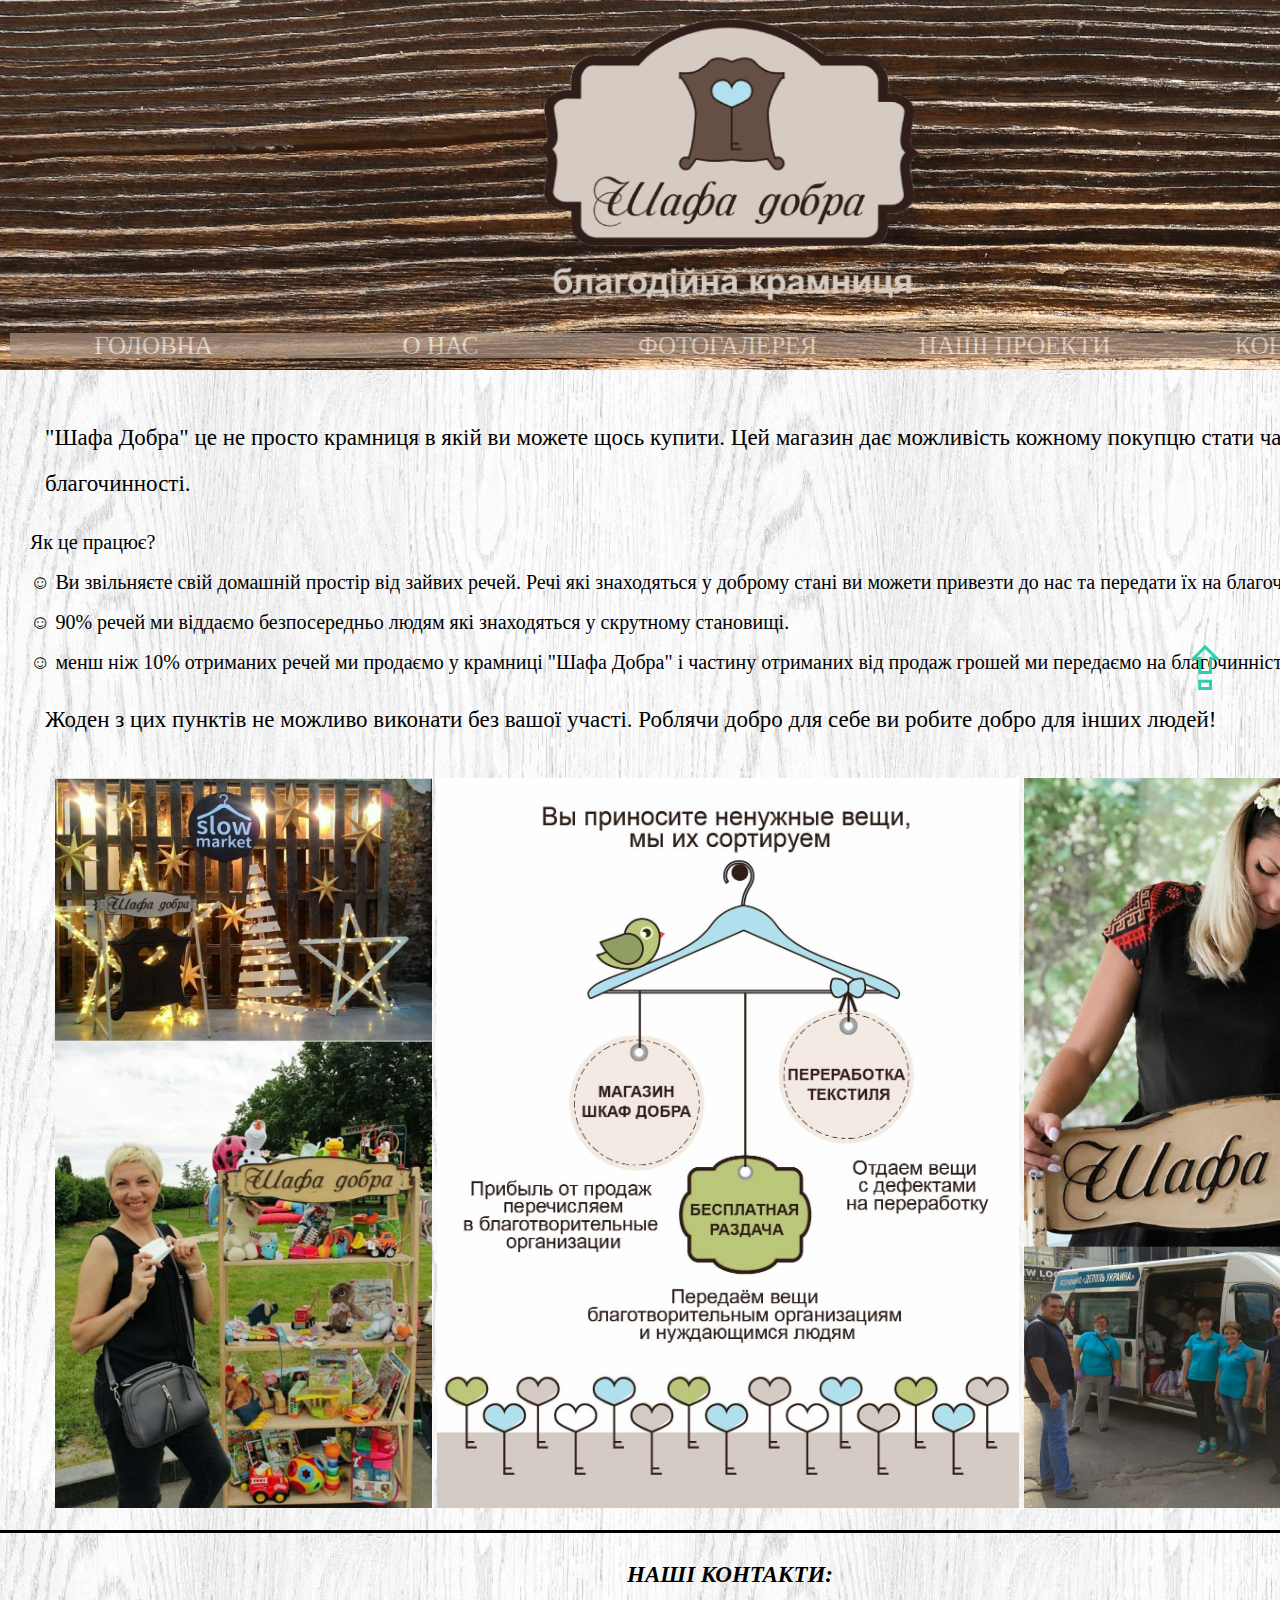
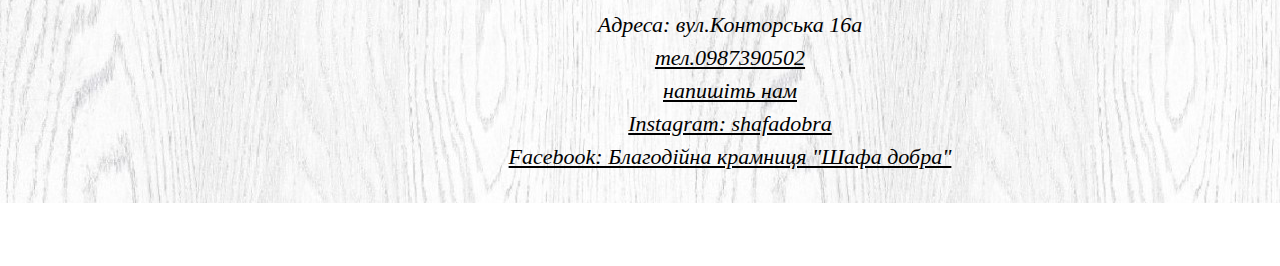
<file: index.html>
<!DOCTYPE html>
<html lang="uk">
<head>
  <meta charset="utf-8"> 
  <title>Шафа Добра</title>
  <link rel="stylesheet" href="./css/style.css">
</head>
<body>
  <header id="up_arrow">
    <div>
       <img src="./images/004.png" alt="#" height="300"/>
    </div>
    <ul class="navigation clearfix">
      <li> 
        <a href="index.html">ГОЛОВНА</a>
      </li>  
      <li>
        <a href="About_us.html">О НАС</a>
      </li>
      <li>  
        <a href="our_fotos.html">ФОТОГАЛЕРЕЯ</a>
      </li>
      <li>  
        <a href="our_projects.html">НАШІ ПРОЕКТИ</a>
      </li>
      <li>  
        <a href="#contacts">КОНТАКТИ</a>
      </li>
    </ul>
    </header>
  <main>  
    <div>
       <h2>"Шафа Добра" це не просто крамниця в якій ви можете щось купити. Цей магазин дає можливість кожному покупцю стати частиною благочинності.</h2>
       <p>Як це працює?</p>
       <ul>
         <li> ☺ Ви звільняєте свій домашній простір від зайвих речей. Речі які знаходяться у доброму стані ви можети привезти до нас та передати їх на благочинність.</li>
         <li> ☺ 90% речей ми віддаємо безпосередньо людям які знаходяться у скрутному становищі.</li>
         <li> ☺ менш ніж 10% отриманих речей ми продаємо у крамниці "Шафа Добра" і частину отриманих від продаж грошей ми передаємо на благочинність.</li>
       </ul>
       <h2>Жоден з цих пунктів не можливо виконати без вашої участі. Роблячи добро для себе ви робите добро для інших людей!</h2>
    </div> 
    <div class="foto">
      <img src="./images/016.jpg" alt="#" height="730"/>   
      <img src="./images/001.jpg" alt="#" height="730"/>
      <img src="./images/017.jpg" alt="#" height="730"/> 
    </div>   
  </main>  
  <footer>
    <div class="contacts" id="contacts">
      <h2>НАШІ КОНТАКТИ:</h2>
      <p>
        <address>Адреса: вул.Конторська 16а</address>
      </p>
      <p>
        <a href="tel:+380987390502">тел.0987390502</a>
      </p>
      <p>
        <a href="mailto:shafadobra@gmail.com">напишіть нам</a>
      </p>
      <p>
        <a href="http://instagram.com/shafadobra/"> Instagram: shafadobra</a>
      </p>
      <p>
        <a href="http://www.facebook.com/shkafdobra"> Facebook: Благодійна крамниця "Шафа добра"</a>
      </p>
    </div>
  </footer>
  <div class="up_arrow">
    <a href="#up_arrow">⇪</a>
  </div>
</body>
</html>
</file>
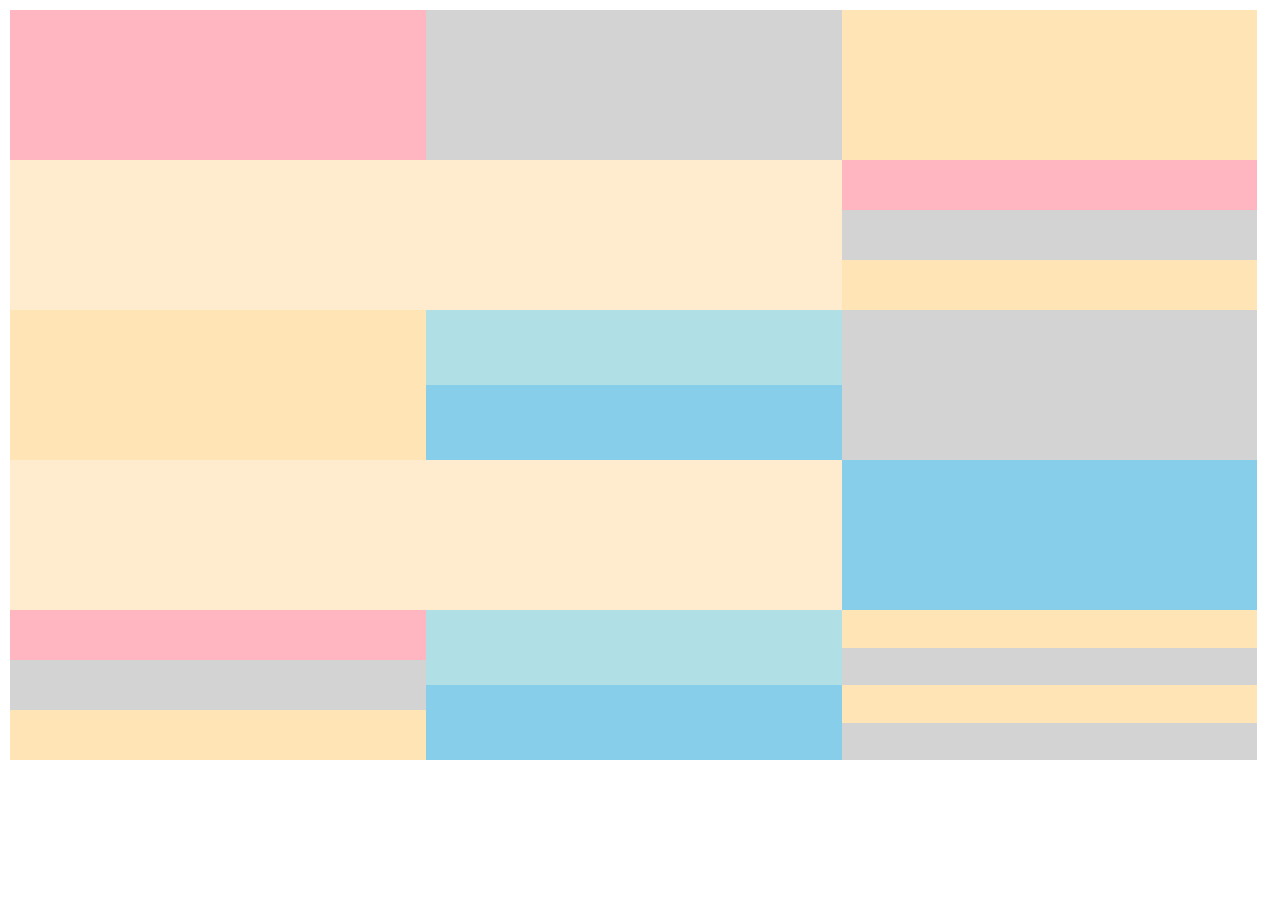
<file: markup-HW/HW/index.html>
<!DOCTYPE html>
<html>
  <head>
	<meta charset="utf-8">
	<title>homework1</title>
  <link rel="stylesheet" href="./css/style.css">
  </head>
  <body>
    <div class="firstline clearfix">
      <div class="LightPink"></div>
      <div class="LightGray"></div>
      <div class="Moccasin"></div>
    </div>
    <div class="secondline clearfix">
      <div class="BlanchedAlmond"></div>
      <div class="trio">
        <div class="firststrip"></div>
        <div class="secondstrip"></div>
        <div class="thirdstrip"></div>
      </div>
    </div>
    <div class="thirdline clearfix">
      <div class="Moccasin"></div>
      <div class="twin">
        <div class="PowderBlue"></div>
        <div class="Skyblue"></div>
      </div>
      <div class="LightGray"></div>
    </div>
    <div class="forthline clearfix">
      <div class="BlanchedAlmond"></div>
      <div class="blue"></div>
    </div>
    <div class="fifthline clearfix">
      <div class="trio">
        <div class="firststrip"></div>
        <div class="secondstrip"></div>
        <div class="thirdstrip"></div>
      </div>
      <div class="twin">
        <div class="PowderBlue"></div>
        <div class="Skyblue"></div>
      </div>
      <div class="quadruple">
        <div class="one"></div>
        <div class="two"></div>
        <div class="one"></div>
        <div class="two"></div>
      </div>
    </div>
  </body>
</html>
</file>
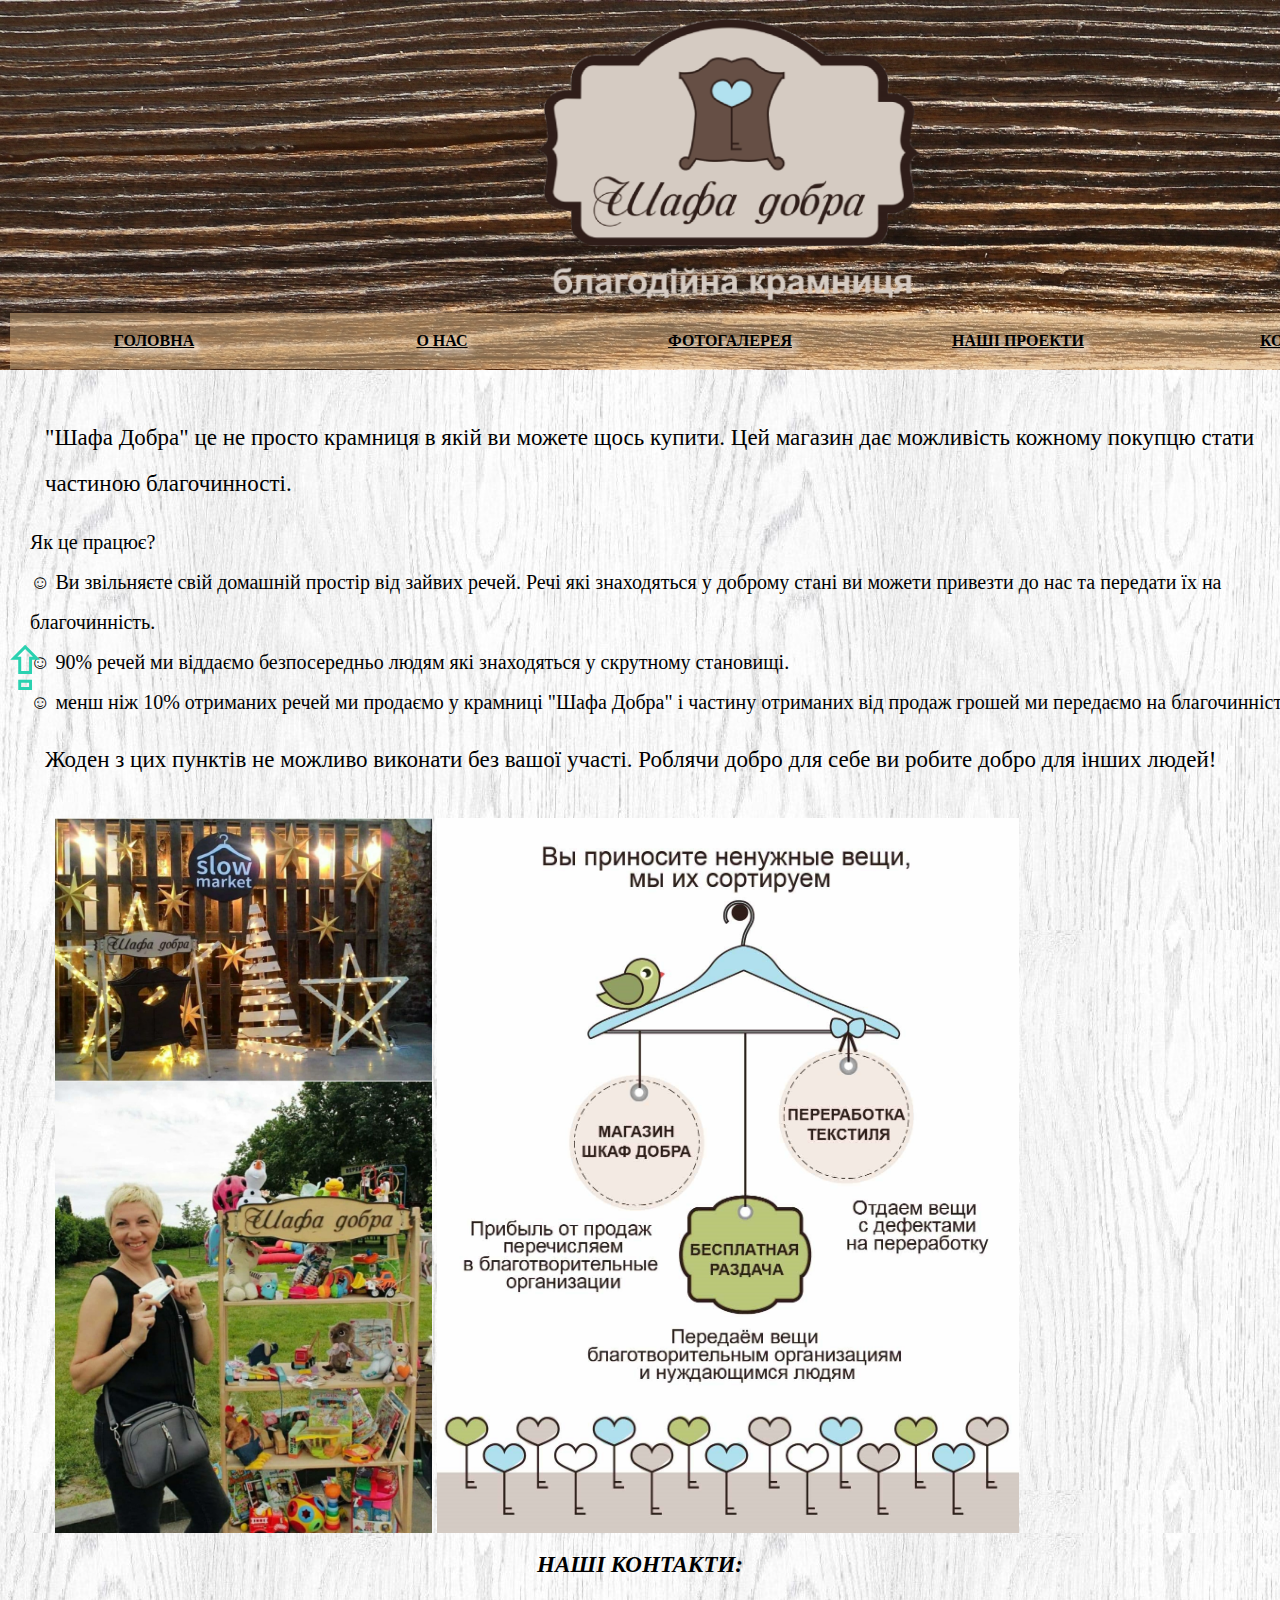
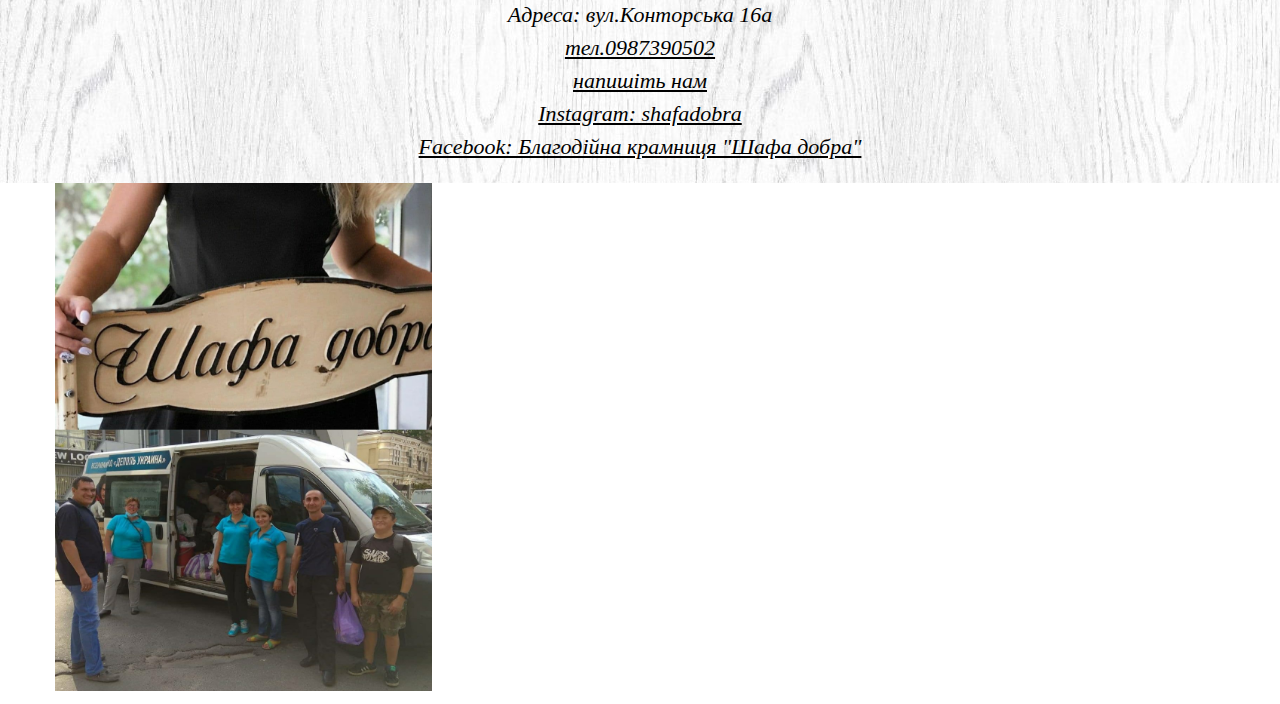
<file: markup-HW/ShafaDobra/index.html>
<!DOCTYPE html>
<html lang="uk">
<head>
  <meta charset="utf-8"> 
  <title>Шафа Добра</title>
  <link rel="stylesheet" href="./css/style.css">
</head>
<body>
  <div class="content">
    <header id="up_arrow">
      <div>
        <img src="./images/004.png" alt="#" height="300"/>
      </div>
      <ul class="nav clearfix">
        <li> 
          <a href="index.html">ГОЛОВНА</a>
          <ul class="sub-menu">
            <li>
              <a href="About_us.html">О НАС</a>
            </li>
            <li>
              <a href="our_fotos.html">ФОТОГАЛЕРЕЯ</a>
            </li>
            <li>
              <a href="our_projects.html">НАШІ ПРОЕКТИ</a>
              <ul class="sub-menu">
                <li>Центр помощи беременным</li>
                <li>Тренинговая программа "True Love Waits"</li>
                <li>Детский Дневной Центр "ОХАНА"</li>
              </ul>
            </li> 
          </ul>
        </li><!-     
        -><li><a href="About_us.html">О НАС</a></li><!-
        -><li><a href="our_fotos.html">ФОТОГАЛЕРЕЯ</a></li><!-
        -><li><a href="our_projects.html">НАШІ ПРОЕКТИ</a>
           <ul class="sub-menu">
              <li>Центр помощи беременным</li>
              <li>Тренинговая программа "True Love Waits"</li>
              <li>Детский Дневной Центр "ОХАНА"</li>
            </ul>
        </li><!-
        -><li><a href="#contacts">КОНТАКТИ</a></li>
      </ul>
    </header>
    <main>  
      <div>
        <h2>"Шафа Добра" це не просто крамниця в якій ви можете щось купити. Цей магазин дає можливість кожному покупцю стати частиною благочинності.</h2>
        <p>Як це працює?</p>
        <ul>
          <li> ☺ Ви звільняєте свій домашній простір від зайвих речей. Речі які знаходяться у доброму стані ви можети привезти до нас та передати їх на благочинність.</li>
          <li> ☺ 90% речей ми віддаємо безпосередньо людям які знаходяться у скрутному становищі.</li>
          <li> ☺ менш ніж 10% отриманих речей ми продаємо у крамниці "Шафа Добра" і частину отриманих від продаж грошей ми передаємо на благочинність.</li>
        </ul>
        <h2>Жоден з цих пунктів не можливо виконати без вашої участі. Роблячи добро для себе ви робите добро для інших людей!</h2>
      </div> 
      <div class="foto">
        <img src="./images/016.jpg" alt="#" height="730"/>   
        <img src="./images/001.jpg" alt="#" height="730"/>
        <img src="./images/017.jpg" alt="#" height="730"/> 
      </div>   
    </main>  
    <footer>
      <div class="contacts" id="contacts">
        <h2>НАШІ КОНТАКТИ:</h2>
        <p>
          <address>Адреса: вул.Конторська 16а</address>
        </p>
        <p>
          <a href="tel:+380987390502">тел.0987390502</a>
        </p>
        <p>
          <a href="mailto:shafadobra@gmail.com">напишіть нам</a>
        </p>
        <p>
          <a href="http://instagram.com/shafadobra/"> Instagram: shafadobra</a>
        </p>
        <p>
          <a href="http://www.facebook.com/shkafdobra"> Facebook: Благодійна крамниця "Шафа добра"</a>
        </p>
      </div>
    </footer>
    <div class="up_arrow">
      <a href="#up_arrow">⇪</a>
  </div>
</body>
</html>
</file>
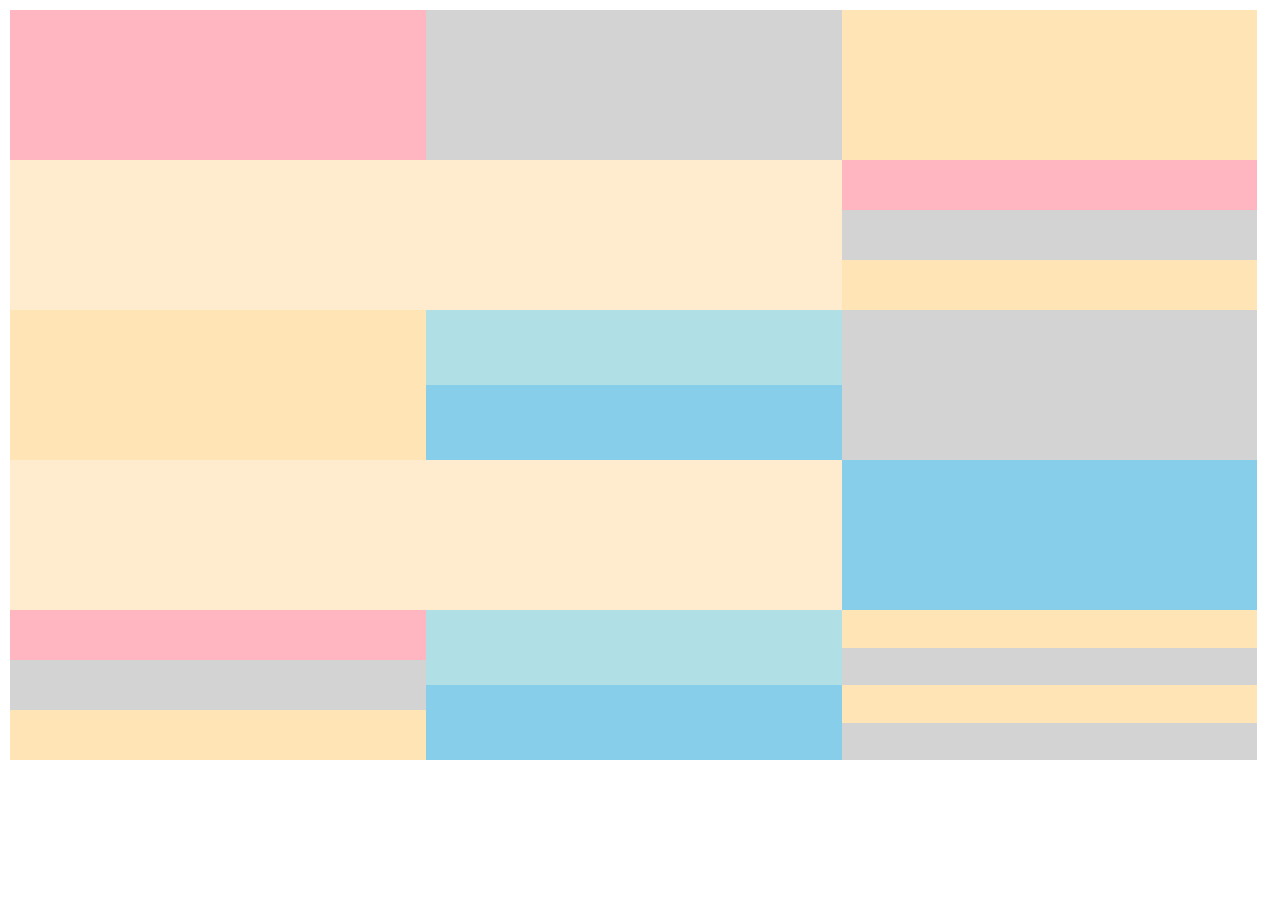
<file: markup-HW/HW/first_version/index.html>
<!DOCTYPE html>
<html>
  <head>
	  <meta charset="utf-8">
	  <title>homework1.1</title>
    <link rel="stylesheet" href="./css/style.css">
  </head>
  <body>
    <div class="clearfix">
      <div class="LightPink"></div>
      <div class="LightGray"></div>
      <div class="Moccasin"></div>
    </div>
    <div class="clearfix">
      <div class="BlanchedAlmond"></div>
      <div class="trio">
        <div class="firststrip"></div>
        <div class="secondstrip"></div>
        <div class="thirdstrip"></div>
      </div>
    </div>
    <div class="clearfix">
      <div class="Moccasin"></div>
      <div class="twin">
        <div class="PowderBlue"></div>
        <div class="Skyblue"></div>
      </div>
      <div class="LightGray"></div>
    </div>
    <div class="clearfix">
      <div class="BlanchedAlmond"></div>
      <div class="blue"></div>
    </div>
    <div class="clearfix">
      <div class="trio">
        <div class="firststrip"></div>
        <div class="secondstrip"></div>
        <div class="thirdstrip"></div>
      </div>
      <div class="twin">
        <div class="PowderBlue"></div>
        <div class="Skyblue"></div>
      </div>
      <div class="quadruple">
        <div class="one"></div>
        <div class="two"></div>
        <div class="one"></div>
        <div class="two"></div>
      </div>
    </div>
  </body>
</html>
</file>
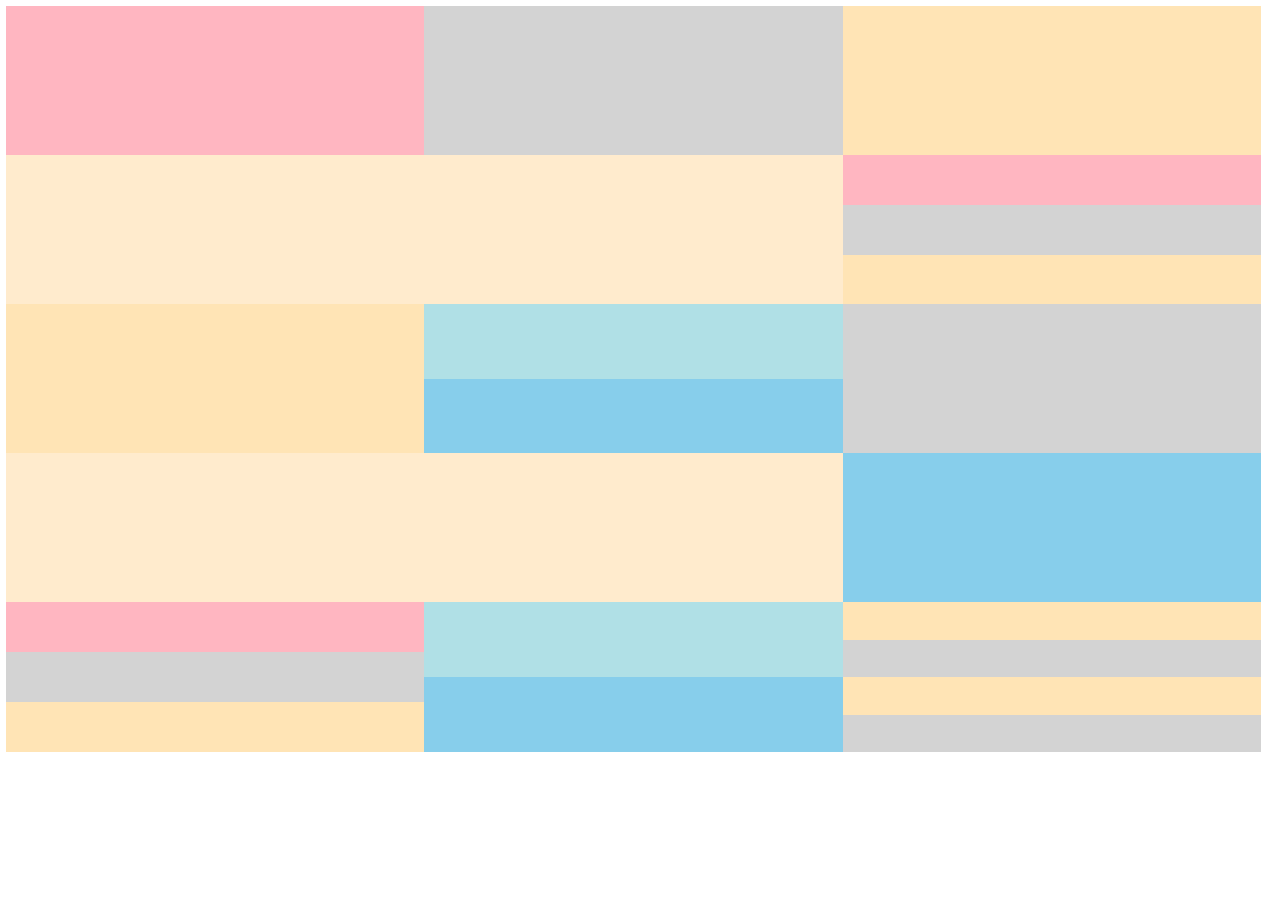
<file: markup-HW/HW/second_version/index.html>
<!DOCTYPE html>
<html>
<head>
	<meta charset="utf-8">
	<title>homework1.2</title>
	<link rel="stylesheet" href="./css/style.css">
</head>
<body>
   <div class="margin">
       <div class="LightPink"></div><!--
       --><div class="LightGray"></div><!--
       --><div class="Moccasin"></div>
   </div>
   <div class="margin">
      <div class="BlanchedAlmond"></div><!--
      --><div class="trio">
        <div class="firststrip"></div><!--
        --><div class="secondstrip"></div><!--
        --><div class="thirdstrip"></div>
      </div>
   </div> 
   <div class="margin">
      <div class="Moccasin"></div><!--
      --><div class="twin">
          <div class="PowderBlue"></div><!--
          --><div class="Skyblue"></div>
      </div><!--
      --><div class="LightGray"></div>
    </div>
    <div class="margin">
      <div class="BlanchedAlmond"></div><!--
      --><div class="blue"></div>
    </div>
    <div class="margin">
      <div class="trio">
        <div class="firststrip"></div><!--
        --><div class="secondstrip"></div><!--
        --><div class="thirdstrip"></div>
      </div><!--
      --><div class="twin">
        <div class="PowderBlue"></div><!--
        --><div class="Skyblue"></div>
      </div><!--
      --><div class="quadruple">
        <div class="one"></div><!--
        --><div class="two"></div><!--
        --><div class="one"></div><!--
        --><div class="two"></div>
      </div> 
    </div>   
</body>
</html>
</file>
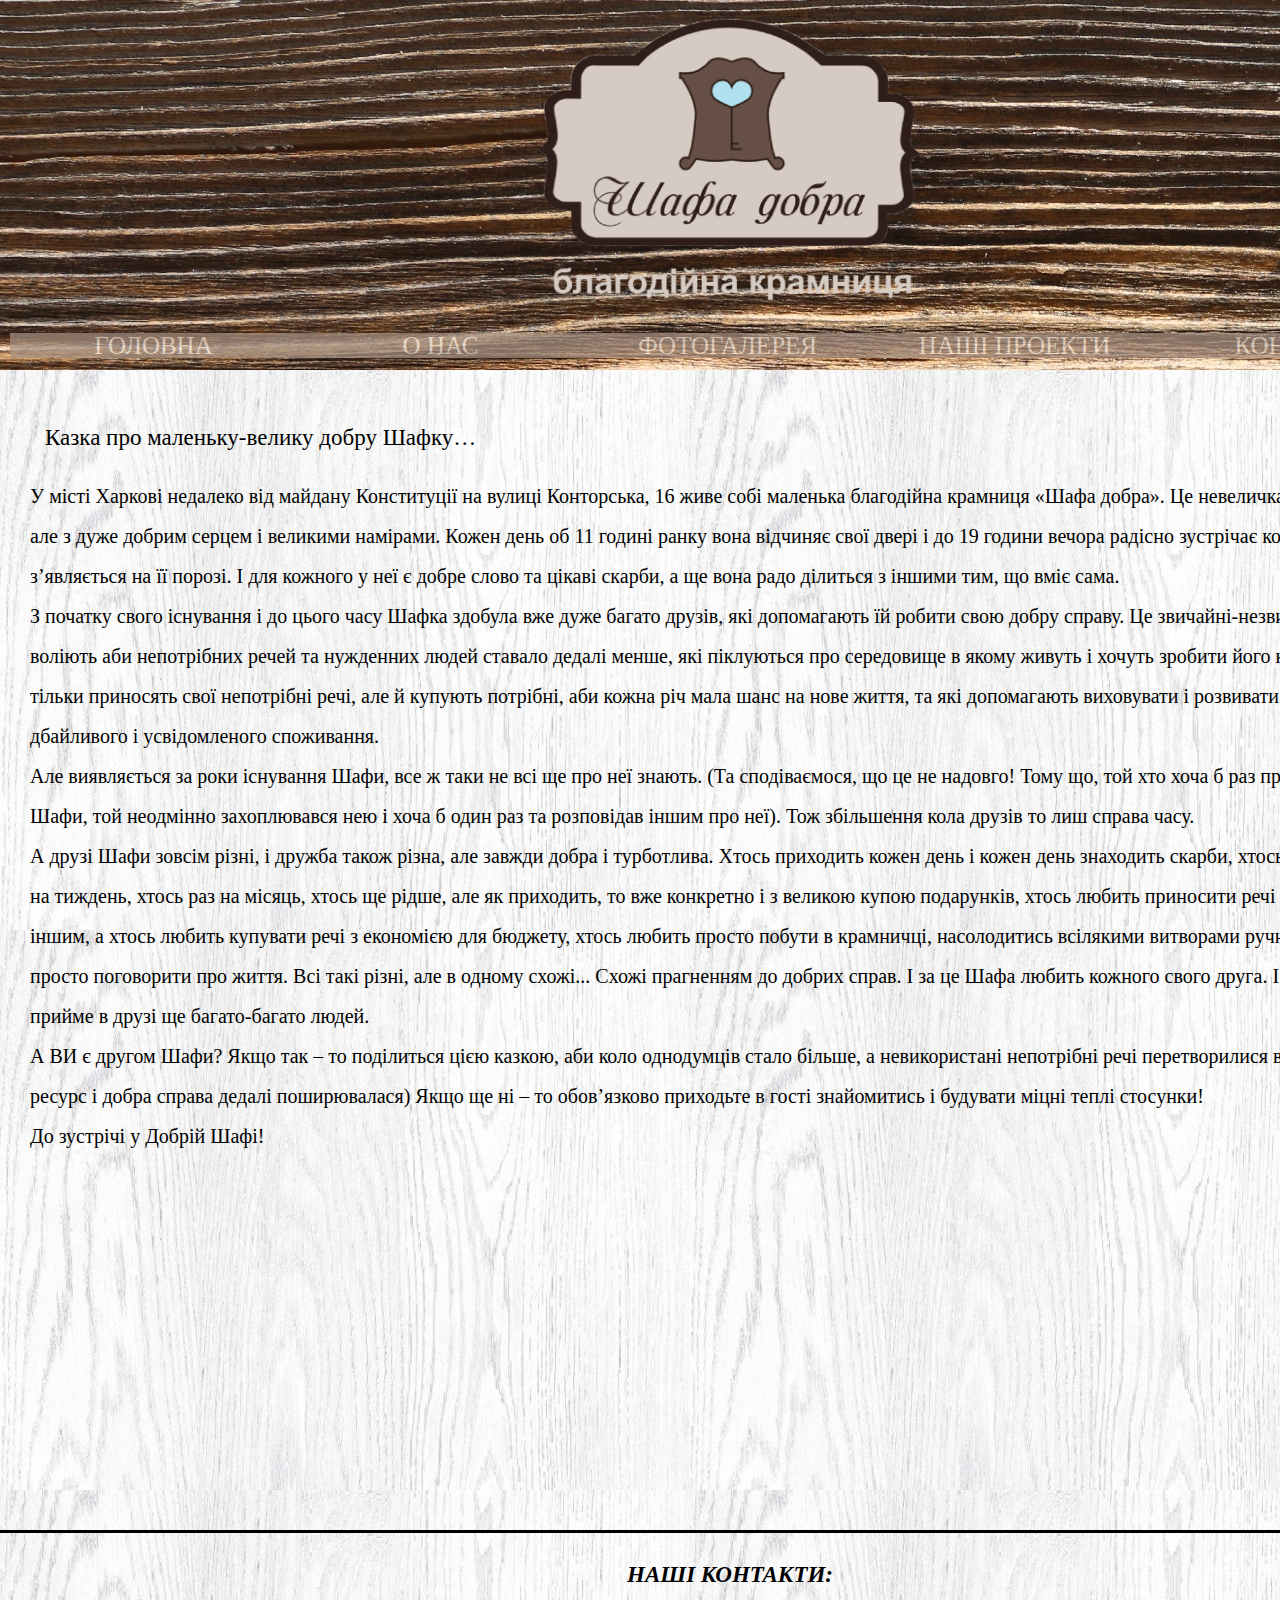
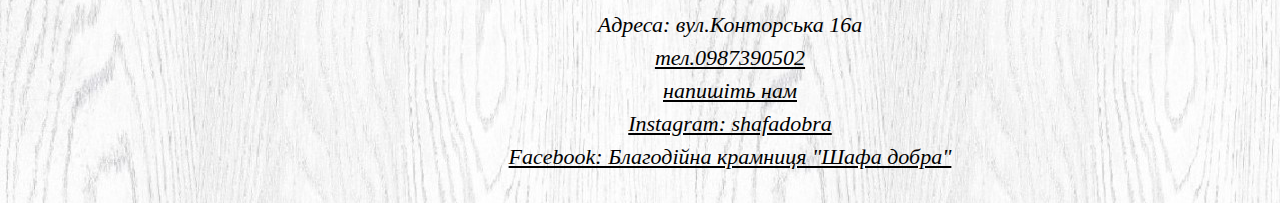
<file: About_us.html>
<!DOCTYPE html>
<html lang="uk">
<head>
  <meta charset="utf-8">
  <title>Наші проекти</title>
  <link rel="stylesheet" href="./css/style.css">
</head>
<body>
  <header>
    <div>
       <img src="./images/004.png" alt="#" height="300"/>
    </div>
    <ul class="navigation clearfix">
      <li> 
        <a href="index.html">ГОЛОВНА</a>
      </li>  
      <li>
        <a href="About_us.html">О НАС</a>
      </li>
      <li>  
        <a href="our_fotos.html">ФОТОГАЛЕРЕЯ</a>
      </li>
      <li>  
        <a href="our_projects.html">НАШІ ПРОЕКТИ</a>
      </li>
      <li>  
        <a href="#contacts">КОНТАКТИ</a>
      </li>
    </ul>
  </header> 
  <main>
    <h2>Казка про маленьку-велику добру Шафку…</h2>
    <p>У місті Харкові недалеко від майдану Конституції на вулиці Конторська, 16 живе собі маленька благодійна крамниця «Шафа добра». Це невеличка крамничка… але з дуже добрим серцем і великими намірами. Кожен день об 11 годині ранку вона відчиняє свої двері і до 19 години вечора радісно зустрічає кожного, хто з’являється на її порозі. І для кожного у неї є добре слово та цікаві скарби, а ще вона радо ділиться з іншими тим, що вміє сама.</p>
    <p>З початку свого існування і до цього часу Шафка здобула вже дуже багато друзів, які допомагають їй робити свою добру справу. Це звичайні-незвичайні люди, які воліють аби непотрібних речей та нужденних людей ставало дедалі менше, які піклуються про середовище в якому живуть і хочуть зробити його кращим, які не тільки приносять свої непотрібні речі, але й купують потрібні, аби кожна річ мала шанс на нове життя, та які допомагають виховувати і розвивати культуру дбайливого і усвідомленого споживання.</p>
    <p>Але виявляється за роки існування Шафи, все ж таки не всі ще про неї знають. (Та сподіваємося, що це не надовго! Тому що, той хто хоча б раз приходив у гості до Шафи, той неодмінно захоплювався нею і хоча б один раз та розповідав іншим про неї). Тож збільшення кола друзів то лиш справа часу.</p>
    <p>А друзі Шафи зовсім різні, і дружба також різна, але завжди добра і турботлива. Хтось приходить кожен день і кожен день знаходить скарби, хтось приходить раз на тиждень, хтось раз на місяць, хтось ще рідше, але як приходить, то вже конкретно і з великою купою подарунків, хтось любить приносити речі і допомагати іншим, а хтось любить купувати речі з економією для бюджету, хтось любить просто побути в крамничці, насолодитись всілякими витворами ручної роботи, а хто просто поговорити про життя. Всі такі різні, але в одному схожі... Схожі прагненням до добрих справ. І за це Шафа любить кожного свого друга. І серце її радо прийме в друзі ще багато-багато людей.</p>
    <p>А ВИ є другом Шафи? Якщо так – то поділиться цією казкою, аби коло однодумців стало більше, а невикористані непотрібні речі перетворилися в Шафі на цінний ресурс і добра справа дедалі поширювалася) Якщо ще ні – то обов’язково приходьте в гості знайомитись і будувати міцні теплі стосунки!</p>
    <p>До зустрічі у Добрій Шафі!</p>
  </main>
  <footer>
    <div class="contacts" id="contacts">
      <h2>НАШІ КОНТАКТИ:</h2> 
      <p>
        <address>Адреса: вул.Конторська 16а</address>
      </p>
      <p>
        <a href="tel:+380987390502">тел.0987390502</a>
      </p>
      <p>
        <a href="mailto:shafadobra@gmail.com">напишіть нам</a>
      </p>
      <p>
        <a href="http://instagram.com/shafadobra/"> Instagram: shafadobra</a>
      </p>
      <p>
        <a href="http://www.facebook.com/shkafdobra"> Facebook: Благодійна крамниця "Шафа добра"</a>
      </p>
    </div>
  </footer>
</body>
</html>
</file>
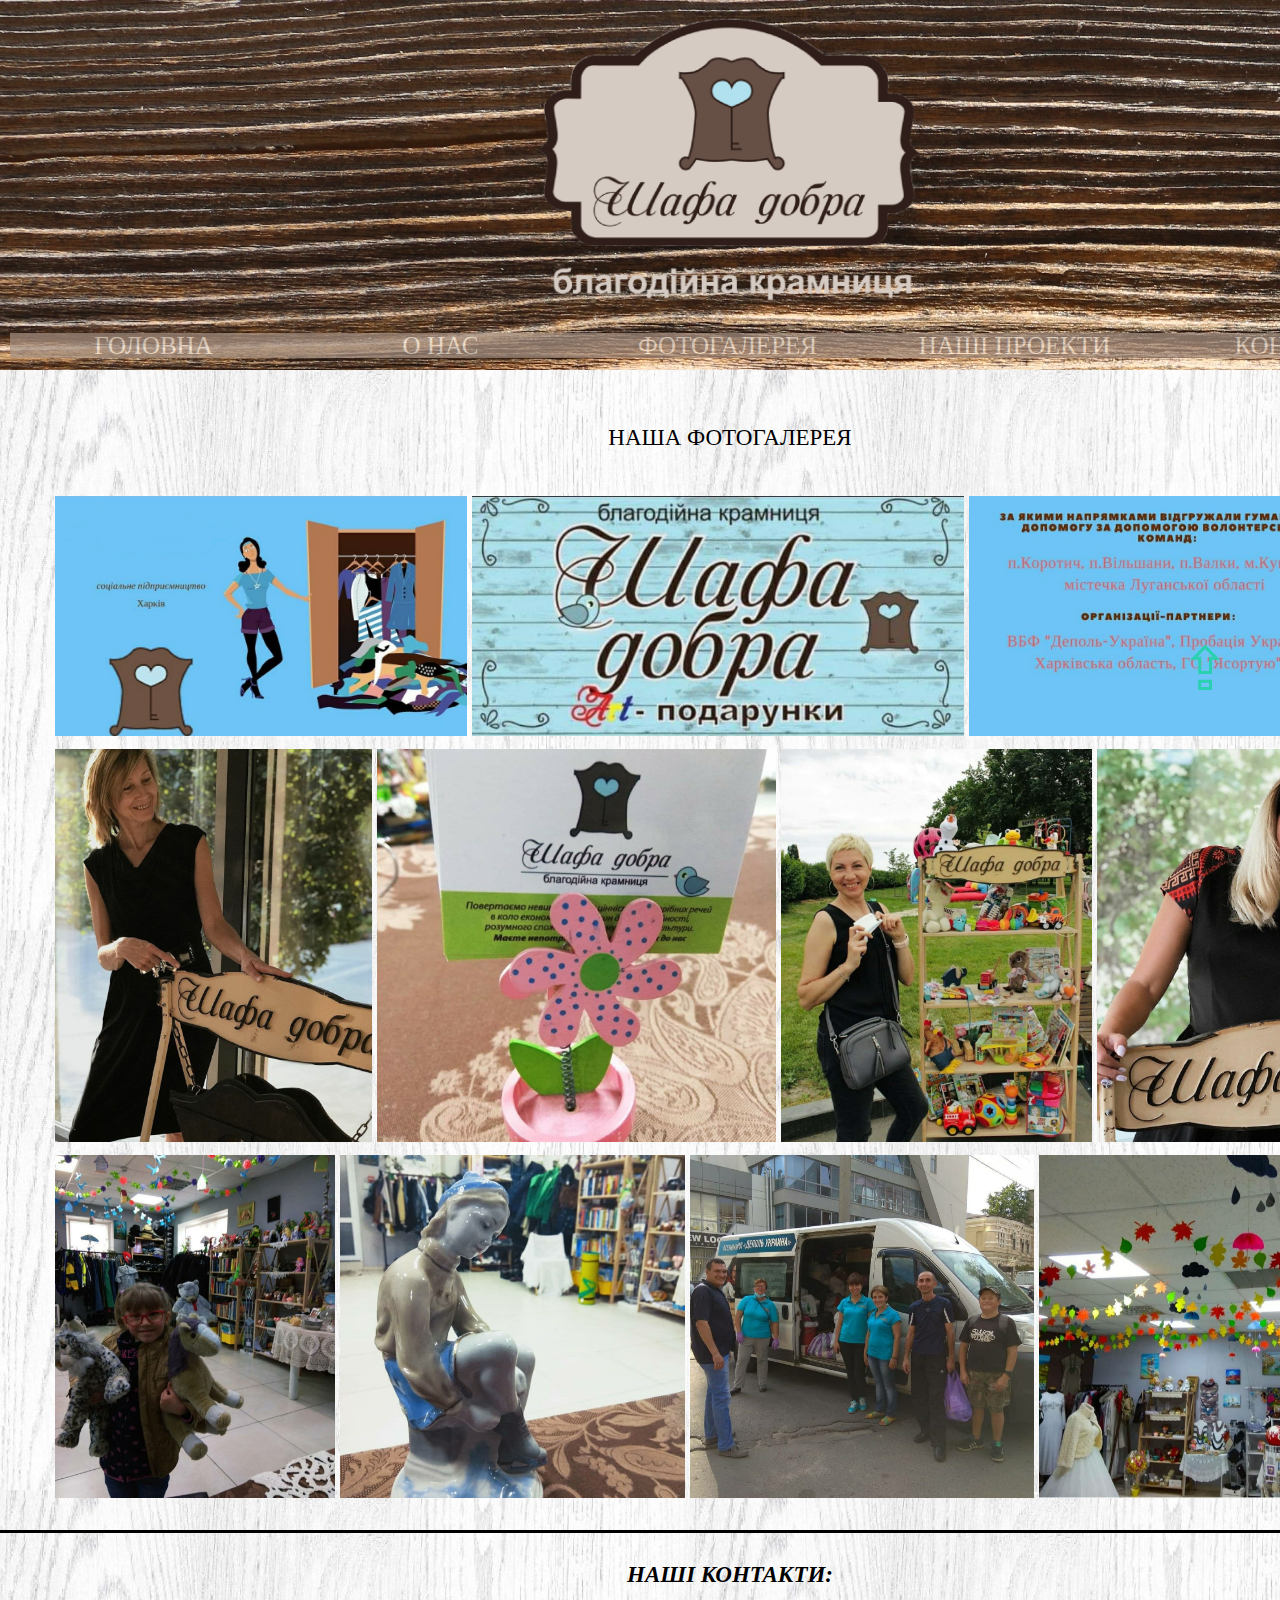
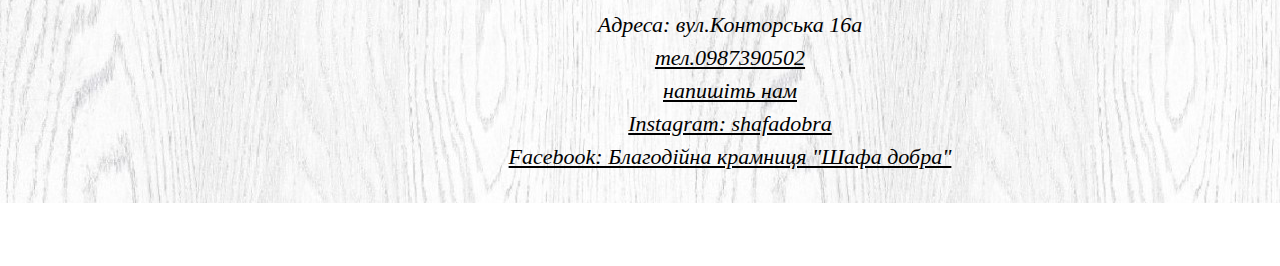
<file: our_fotos.html>
<!DOCTYPE html>
<html lang="uk">
<head>
	<meta charset="utf-8">
	<title>Фотогалерея</title>
	<link rel="stylesheet" href="./css/style.css">
</head>
<body>
  <header id="up_arrow">
    <div>
       <img src="./images/004.png" alt="#" height="300"/>
    </div>
    <ul class="navigation clearfix">
      <li> 
        <a href="index.html">ГОЛОВНА</a>
      </li>  
      <li>
        <a href="About_us.html">О НАС</a>
      </li>
      <li>  
        <a href="our_fotos.html">ФОТОГАЛЕРЕЯ</a>
      </li>
      <li>  
        <a href="our_projects.html">НАШІ ПРОЕКТИ</a>
      </li>
      <li>  
        <a href="#contacts">КОНТАКТИ</a>
      </li>
    </ul>
  </header>  
  <main>
  	<h2 class="our_fotos">НАША ФОТОГАЛЕРЕЯ</h2>  
    <div class="foto">
      <img src="./images/020.jpg" alt="#" height="240"/>   
      <img src="./images/019.jpg" alt="#" height="240"/>
      <img src="./images/018.jpg" alt="#" height="240"/> 
      <img src="./images/009.jpg" alt="#" height="393"/>   
      <img src="./images/003.jpg" alt="#" height="393"/> 
      <img src="./images/007.jpg" alt="#" height="393"/>
      <img src="./images/008.jpg" alt="#" height="393"/> 
      <img src="./images/010.jpg" alt="#" height="343"/>
      <img src="./images/011.jpg" alt="#" height="343"/>
      <img src="./images/013.jpg" alt="#" height="343"/>
      <img src="./images/012.jpg" alt="#" height="343"/>
    </div>   
  </main>
  <footer>
    <div class="contacts" id="contacts">
      <h2>НАШІ КОНТАКТИ:</h2>
      <p>
        <address>Адреса: вул.Конторська 16а</address>
      </p>
      <p>
        <a href="tel:+380987390502">тел.0987390502</a>
      </p>
      <p>
        <a href="mailto:shafadobra@gmail.com">напишіть нам</a>
      </p>
      <p>
        <a href="http://instagram.com/shafadobra/"> Instagram: shafadobra</a>
      </p>
      <p>
        <a href="http://www.facebook.com/shkafdobra"> Facebook: Благодійна крамниця "Шафа добра"</a>
      </p>
    </div>
  </footer>
  <div class="up_arrow">
    <a href="#up_arrow">⇪</a>
  </div>
</body>
</html>
</file>
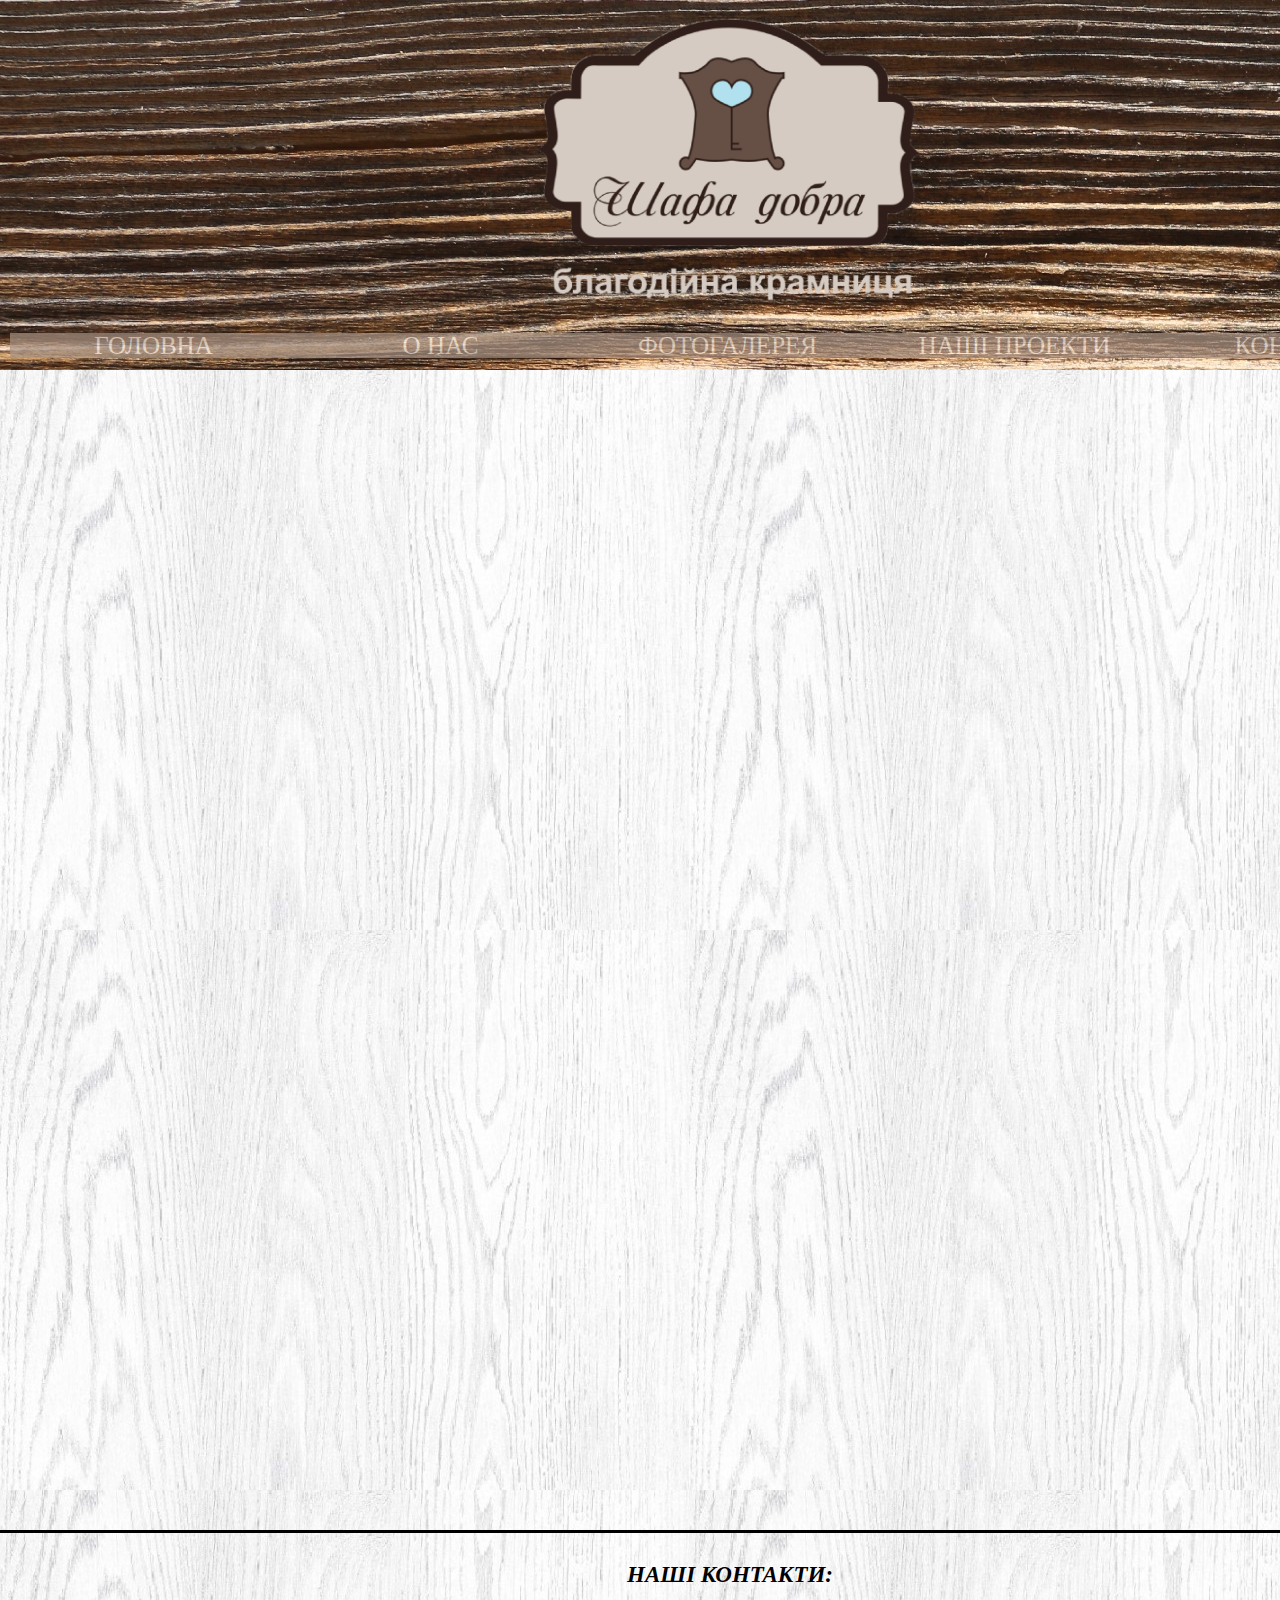
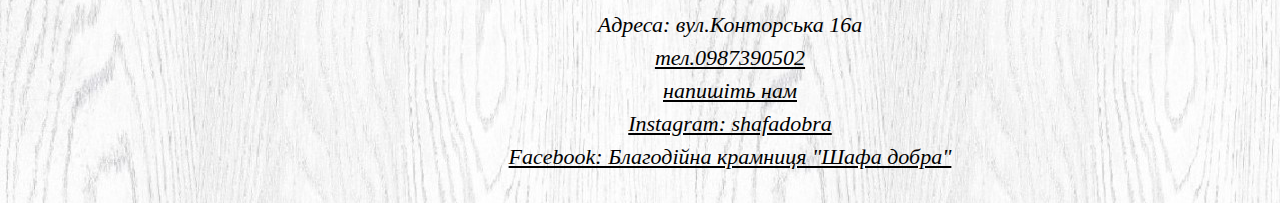
<file: our_projects.html>
<!DOCTYPE html>
<html lang="uk">
<head>
  <meta charset="utf-8">
  <title>Наші проекти</title>
  <link rel="stylesheet" href="./css/style.css">
</head>
<body>
  <header>
    <div>
       <img src="./images/004.png" alt="#" height="300"/>
    </div>
    <ul class="navigation clearfix">
      <li> 
        <a href="index.html">ГОЛОВНА</a>
      </li>  
      <li>
        <a href="About_us.html">О НАС</a>
      </li>
      <li>  
        <a href="our_fotos.html">ФОТОГАЛЕРЕЯ</a>
      </li>
      <li>  
        <a href="our_projects.html">НАШІ ПРОЕКТИ</a>
      </li>
      <li>  
        <a href="#contacts">КОНТАКТИ</a>
      </li>
    </ul>
  </header> 
  <main>  
    <div>
    </div>
  </main>
  <footer>
    <div class="contacts" id="contacts">
      <h2>НАШІ КОНТАКТИ:</h2>
      <p>
        <address>Адреса: вул.Конторська 16а</address>
      </p>
      <p>
        <a href="tel:+380987390502">тел.0987390502</a>
      </p>
      <p>
        <a href="mailto:shafadobra@gmail.com">напишіть нам</a>
      </p>
      <p>
        <a href="http://instagram.com/shafadobra/"> Instagram: shafadobra</a>
      </p>
      <p>
        <a href="http://www.facebook.com/shkafdobra"> Facebook: Благодійна крамниця "Шафа добра"</a>
      </p>
    </div>
  </footer>
</body>
</html>
</file>
<file: css/style.css>
/* http://meyerweb.com/eric/tools/css/reset/ 
   v2.0 | 20110126
   License: none (public domain)
*/

html, body, div, span, applet, object, iframe,
h1, h2, h3, h4, h5, h6, p, blockquote, pre,
a, abbr, acronym, address, big, cite, code,
del, dfn, em, img, ins, kbd, q, s, samp,
small, strike, strong, sub, sup, tt, var,
b, u, i, center,
dl, dt, dd, ol, ul, li,
fieldset, form, label, legend,
table, caption, tbody, tfoot, thead, tr, th, td,
article, aside, canvas, details, embed, 
figure, figcaption, footer, header, hgroup, 
menu, nav, output, ruby, section, summary,
time, mark, audio, video {
  margin: 0;
  padding: 0;
  border: 0;
  font-size: 100%;
  font: inherit;
  vertical-align: baseline;
}
/* HTML5 display-role reset for older browsers */
article, aside, details, figcaption, figure, 
footer, header, hgroup, menu, nav, section {
  display: block;
}
body {
  line-height: 1;
}
ol, ul {
  list-style: none;
}
blockquote, q {
  quotes: none;
}
blockquote:before, blockquote:after,
q:before, q:after {
  content: '';
  content: none;
}
table {
  border-collapse: collapse;
  border-spacing: 0;
}

header {
  background-image: url(../images/005.jpg);
  height:350px;
  width:1440px;
  padding:10px;
  text-align: center;
}
  
main {
  background-image: url(../images/006.jpg);
  height:1100px;
  width:1400px;
  padding: 30px;
  font-weight: 50;
  font-size: 20px;
  line-height: 2;
  border-bottom: 3px solid black;
}

h2 {
  font-size: 23px;
  margin: 15px;
  font-weight: bolder;
}
  
.navigation li {
  width: 287px; 
  float: left;
  margin-bottom: 25px;
  margin-top: 20px;
  font-size: 25px;
  background: rgba(166, 145, 131, 1.0);
  opacity: 0.7;
  color: rgba(61, 50, 42, 1.0);
}

.navigation li a {
  color: #FEF2E4;
  text-decoration: none;
}

.navigation li a:hover {
  color: black ;
}

.clearfix: after {
  content: '';
  display: block;
  clear: both;
}

.foto {
  margin: 35px 25px;
}

.up_arrow {
  position: sticky;
  bottom: 200px;
  font-size: 60px;
  padding-right: 50px;
  text-align: right;
}

.up_arrow a {
  color: #2AD1B0;
  text-decoration: none;
}

.up_arrow a:hover {
  color: blue;
  text-decoration: none;
}

footer {
  background-image: url(../images/006.jpg);
  height:250px;
  width:1440px;
  padding:10px;
  text-align: center;
  font-size: 22px;
  font-style: italic;
  font-weight: 500;
  line-height: 1.5;
}

.contacts a {
  color: black;
}

.contacts a:hover {
  color: blue;
}

.our_fotos {
  text-align: center;
}
</file>
<file: markup-HW/HW/css/style.css>
/* http://meyerweb.com/eric/tools/css/reset/ 
   v2.0 | 20110126
   License: none (public domain)
*/

html, body, div, span, applet, object, iframe,
h1, h2, h3, h4, h5, h6, p, blockquote, pre,
a, abbr, acronym, address, big, cite, code,
del, dfn, em, img, ins, kbd, q, s, samp,
small, strike, strong, sub, sup, tt, var,
b, u, i, center,
dl, dt, dd, ol, ul, li,
fieldset, form, label, legend,
table, caption, tbody, tfoot, thead, tr, th, td,
article, aside, canvas, details, embed, 
figure, figcaption, footer, header, hgroup, 
menu, nav, output, ruby, section, summary,
time, mark, audio, video {
  margin: 0;
  padding: 0;
  border: 0;
  font-size: 100%;
  font: inherit;
  vertical-align: baseline;
}
/* HTML5 display-role reset for older browsers */
article, aside, details, figcaption, figure, 
footer, header, hgroup, menu, nav, section {
  display: block;
}
body {
  line-height: 1;
}
ol, ul {
  list-style: none;
}
blockquote, q {
  quotes: none;
}
blockquote:before, blockquote:after,
q:before, q:after {
  content: '';
  content: none;
}
table {
  border-collapse: collapse;
  border-spacing: 0;
}

body {
margin: 10px;
}

.LightPink {
display: block;	
background: #FFB6C1;
width: 33%;
height: 150px;
float: left;
}

.LightGray {
display: block;	
background: #D3D3D3;
width: 33%;
height: 150px;
float: left;
}

.Moccasin {
display: block;	
background: #FFE4B5;
width: 33%;
height: 150px;
float: left;
}

.clear {
clear: left;
}

.BlanchedAlmond {
display: block;	
background: #FFEBCD;
width: 66%;
height: 150px;
float: left;
}

.trio {
display: block;	
width: 33%;
height: 150px;
float: left;
}

.firststrip {
height: 50px;
background: #FFB6C1;
}

.secondstrip {
height: 50px;
background: #D3D3D3;
}

.thirdstrip {
height: 50px;
background: #FFE4B5;
}

.twin {
display: block;	
width: 33%;
height: 150px;
float: left;
}

.PowderBlue {
height: 75px;
background: #B0E0E6;
}

.Skyblue {
height: 75px;
background: #87CEEB;
}

.blue {
display: block;	
background: #87CEEB;
width: 33%;
height: 150px;
float: left;
}

.quadruple {
display: block;	
width: 33%;
height: 150px;
float: left;
}

.one {
height: 37.5px;
background: #FFE4B5;
}

.two {
height: 37.5px;
background: #D3D3D3;
}
</file>
<file: markup-HW/ShafaDobra/css/style.css>
/* http://meyerweb.com/eric/tools/css/reset/ 
   v2.0 | 20110126
   License: none (public domain)
*/

html, body, div, span, applet, object, iframe,
h1, h2, h3, h4, h5, h6, p, blockquote, pre,
a, abbr, acronym, address, big, cite, code,
del, dfn, em, img, ins, kbd, q, s, samp,
small, strike, strong, sub, sup, tt, var,
b, u, i, center,
dl, dt, dd, ol, ul, li,
fieldset, form, label, legend,
table, caption, tbody, tfoot, thead, tr, th, td,
article, aside, canvas, details, embed, 
figure, figcaption, footer, header, hgroup, 
menu, nav, output, ruby, section, summary,
time, mark, audio, video {
  margin: 0;
  padding: 0;
  border: 0;
  font-size: 100%;
  font: inherit;
  vertical-align: baseline;
}
/* HTML5 display-role reset for older browsers */
article, aside, details, figcaption, figure, 
footer, header, hgroup, menu, nav, section {
  display: block;
}
body {
  line-height: 1;
}
ol, ul {
  list-style: none;
}
blockquote, q {
  quotes: none;
}
blockquote:before, blockquote:after,
q:before, q:after {
  content: '';
  content: none;
}
table {
  border-collapse: collapse;
  border-spacing: 0;
}
  
header {
  background-image: url(../images/005.jpg);
  height:350px;
  width:1440px;
  padding:10px;
  text-align: center;
} 

main {
  background-image: url(../images/006.jpg);
  width: 100%;
  height: 1350px;
  padding: 30px;
  font-weight: 50;
  font-size: 20px;
  line-height: 2;
  border-bottom: 3px solid black;
}

h2 {
  font-size: 23px;
  margin: 15px;
  font-weight: bolder;
}

.clearfix: after {
  content: '';
  display: block;
  clear: both;
}

.foto {
  margin: 35px 25px;
}

.up_arrow {
  position: fixed;
  bottom: 200px;
  font-size: 60px;
  padding-right: 50px;
  text-align: right;
}

.up_arrow a {
  color: #2AD1B0;
  text-decoration: none;
}

.up_arrow a:hover {
  color: blue;
  text-decoration: none;
}

footer {
  position: absolute;
  background-image: url(../images/006.jpg);
  width: 100%;
  height: 250px;
  left: 0;
  bottom: 0;
  text-align: center;
  font-size: 22px;
  font-style: italic;
  font-weight: 500;
  line-height: 1.5;
}

.contacts a {
  color: black;
}

.contacts a:hover {
  color: blue;
}

.our_fotos {
  text-align: center;
}

.content {
position: relative;  
min-height: 100%;
}

.nav>li {
  display: inline-block;
  width: 20%;
  text-align: center;
  position: relative;
  padding: 20px 0;
  cursor: pointer;
}

.nav li a {
  color: black;
  font-weight: bold;
  text-shadow: white 5px 5px 6px;
}

.nav>li:after {
  position: absolute;
  content: '';
  width: 0;
  height: 2px;
  background: blue;
  bottom: 0;
  left: 0;
  transition: width 0.5s liner;
}

.nav>li:hover:after{
  width: 100%;
}

.nav {
  width: 100%;
  background: rgb(222, 184, 135, 0.5);
}

.sub-menu {
  background: #C0C0C0;
  position: absolute;
  width: 100%;
  left: 0;
  top: 100%;
  z-index: 2;
  visibility: hidden;
  opacity: 0;
  transition: all 0.5s linear;
}

.sub-menu li {
  padding: 10px;
}

.sub-menu li:hover {
  background: #008080;
}

li:hover>.sub-menu {
  visibility: visible;
  opacity: 1;
}

.sub-menu .sub-menu {
  background: #ccc;
  top: 0;
  left: 100%;
}
</file>
<file: markup-HW/HW/first_version/css/style.css>
/* http://meyerweb.com/eric/tools/css/reset/ 
   v2.0 | 20110126
   License: none (public domain)
*/

html, body, div, span, applet, object, iframe,
h1, h2, h3, h4, h5, h6, p, blockquote, pre,
a, abbr, acronym, address, big, cite, code,
del, dfn, em, img, ins, kbd, q, s, samp,
small, strike, strong, sub, sup, tt, var,
b, u, i, center,
dl, dt, dd, ol, ul, li,
fieldset, form, label, legend,
table, caption, tbody, tfoot, thead, tr, th, td,
article, aside, canvas, details, embed, 
figure, figcaption, footer, header, hgroup, 
menu, nav, output, ruby, section, summary,
time, mark, audio, video {
  margin: 0;
  padding: 0;
  border: 0;
  font-size: 100%;
  font: inherit;
  vertical-align: baseline;
}
/* HTML5 display-role reset for older browsers */
article, aside, details, figcaption, figure, 
footer, header, hgroup, menu, nav, section {
  display: block;
}
body {
  line-height: 1;
}
ol, ul {
  list-style: none;
}
blockquote, q {
  quotes: none;
}
blockquote:before, blockquote:after,
q:before, q:after {
  content: '';
  content: none;
}
table {
  border-collapse: collapse;
  border-spacing: 0;
}

body {
margin: 10px;
}

.LightPink {
display: block;	
background: #FFB6C1;
width: 33%;
height: 150px;
float: left;
}

.LightGray {
display: block;	
background: #D3D3D3;
width: 33%;
height: 150px;
float: left;
}

.Moccasin {
display: block;	
background: #FFE4B5;
width: 33%;
height: 150px;
float: left;
}

.clearfix {
clear: left;
}

.BlanchedAlmond {
display: block;	
background: #FFEBCD;
width: 66%;
height: 150px;
float: left;
}

.trio {
display: block;	
width: 33%;
height: 150px;
float: left;
}

.firststrip {
height: 50px;
background: #FFB6C1;
}

.secondstrip {
height: 50px;
background: #D3D3D3;
}

.thirdstrip {
height: 50px;
background: #FFE4B5;
}

.twin {
display: block;	
width: 33%;
height: 150px;
float: left;
}

.PowderBlue {
height: 75px;
background: #B0E0E6;
}

.Skyblue {
height: 75px;
background: #87CEEB;
}

.blue {
display: block;	
background: #87CEEB;
width: 33%;
height: 150px;
float: left;
}

.quadruple {
display: block;	
width: 33%;
height: 150px;
float: left;
}

.one {
height: 37.5px;
background: #FFE4B5;
}

.two {
height: 37.5px;
background: #D3D3D3;
}
</file>
<file: markup-HW/HW/second_version/css/style.css>
/* http://meyerweb.com/eric/tools/css/reset/ 
   v2.0 | 20110126
   License: none (public domain)
*/

html, body, div, span, applet, object, iframe,
h1, h2, h3, h4, h5, h6, p, blockquote, pre,
a, abbr, acronym, address, big, cite, code,
del, dfn, em, img, ins, kbd, q, s, samp,
small, strike, strong, sub, sup, tt, var,
b, u, i, center,
dl, dt, dd, ol, ul, li,
fieldset, form, label, legend,
table, caption, tbody, tfoot, thead, tr, th, td,
article, aside, canvas, details, embed, 
figure, figcaption, footer, header, hgroup, 
menu, nav, output, ruby, section, summary,
time, mark, audio, video {
  margin: 0;
  padding: 0;
  border: 0;
  font-size: 100%;
  font: inherit;
  vertical-align: baseline;
}
/* HTML5 display-role reset for older browsers */
article, aside, details, figcaption, figure, 
footer, header, hgroup, menu, nav, section {
  display: block;
}
body {
  line-height: 1;
}
ol, ul {
  list-style: none;
}
blockquote, q {
  quotes: none;
}
blockquote:before, blockquote:after,
q:before, q:after {
  content: '';
  content: none;
}
table {
  border-collapse: collapse;
  border-spacing: 0;
}

body {
margin: 10px;
}

.LightPink {
display: inline-block; 
background: #FFB6C1;
width: 33%;
height: 150px;
}

.LightGray {
display: inline-block; 
background: #D3D3D3;
width: 33%;
height: 150px;
}

.Moccasin {
display: inline-block; 
background: #FFE4B5;
width: 33%;
height: 150px;
}

.second {
margin-top: 0px;
}

.BlanchedAlmond {
display: inline-block; 
background: #FFEBCD;
width: 66%;
height: 150px;
}

.trio {
display: inline-block; 
width: 33%;
height: 150px;
}

.firststrip {
height: 50px;
background: #FFB6C1;
}

.secondstrip {
height: 50px;
background: #D3D3D3;
}

.thirdstrip {
height: 50px;
background: #FFE4B5;
}

.twin {
display: inline-block; 
width: 33%;
height: 150px;
}

.PowderBlue {
height: 75px;
background: #B0E0E6;
}

.Skyblue {
height: 75px;
background: #87CEEB;
}

.blue {
display: inline-block; 
background: #87CEEB;
width: 33%;
height: 150px;
}

.quadruple {
display: inline-block; 
width: 33%;
height: 150px;
}

.one {
height: 37.5px;
background: #FFE4B5;
}

.two {
height: 37.5px;
background: #D3D3D3;
}

.margin {
margin: -4px;
}
</file>
